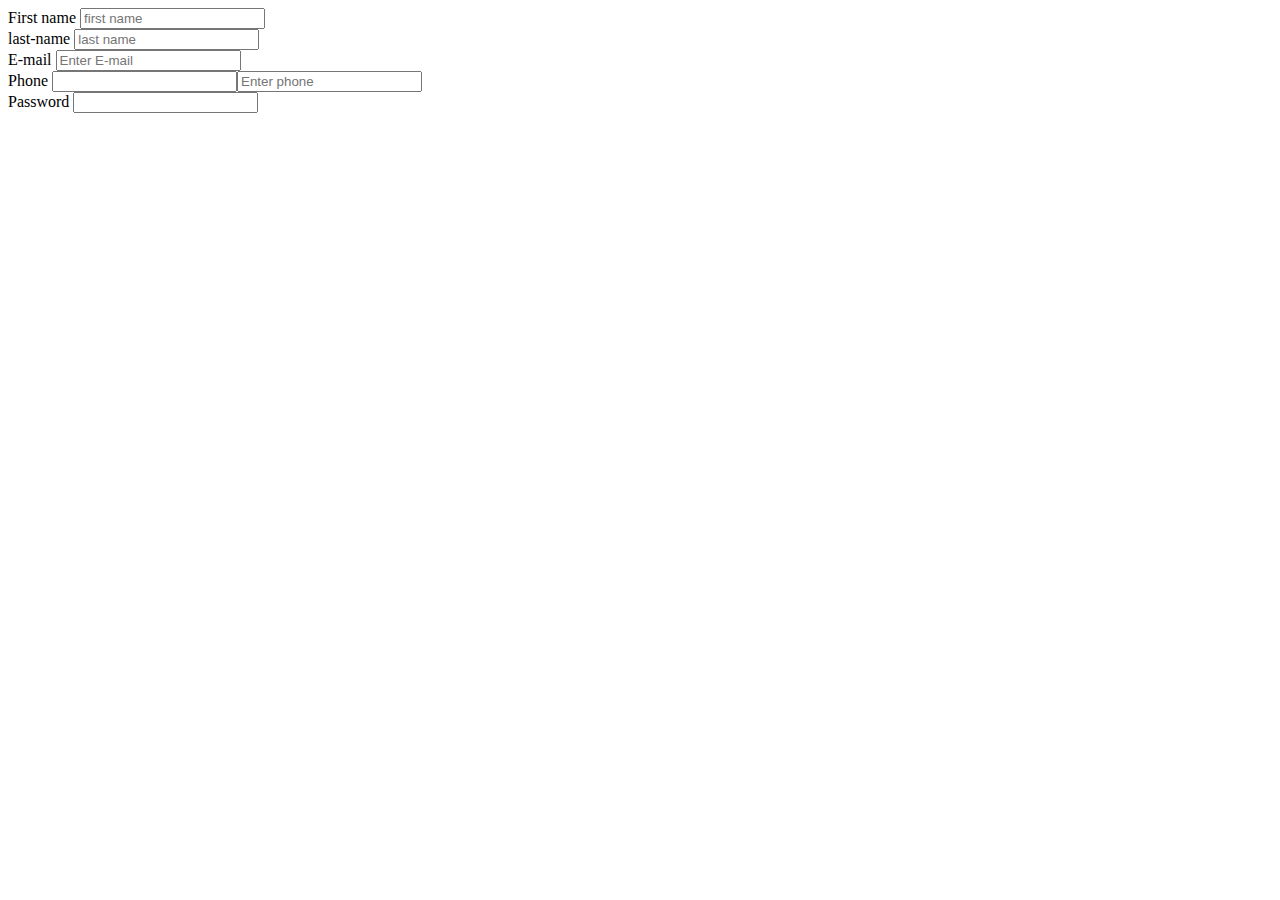
<file: Signup.html>
<!DOCTYPE html>
<html lang=eng>
<head>
    <meta charset="UTF-8">
    <meta name="viewport" content="width=device-width, initial-scale=1.0, shrink-to-fit=no">
    <title> </title>

</head>

<body>
<div id="main-body">
    <form action="./index.html" method="get">
        <div>
            <label for="first-name">First name</label>
            <input id="first-name" name="first-name" type="text" placeholder="first name">
           <br>
            <label for="last-name">last-name</label>
            <input id="last-name" name="last-name" placeholder="last name" type="text">
           <br>
            <label for="E-mail">E-mail</label>
            <input id="E-mail" name="E-mail" type="text" placeholder="Enter E-mail">
           <br>
            <label for="Phone">Phone</label>
            <input for="Phone"></input><input id="Phone" name="Phone" type="text" placeholder="Enter phone">
            <br>
            <label for="password">Password</label>
            <input id="password" name="password" type="text">
        </div>
    </form>
</div>
</body>
</html>
</file>
